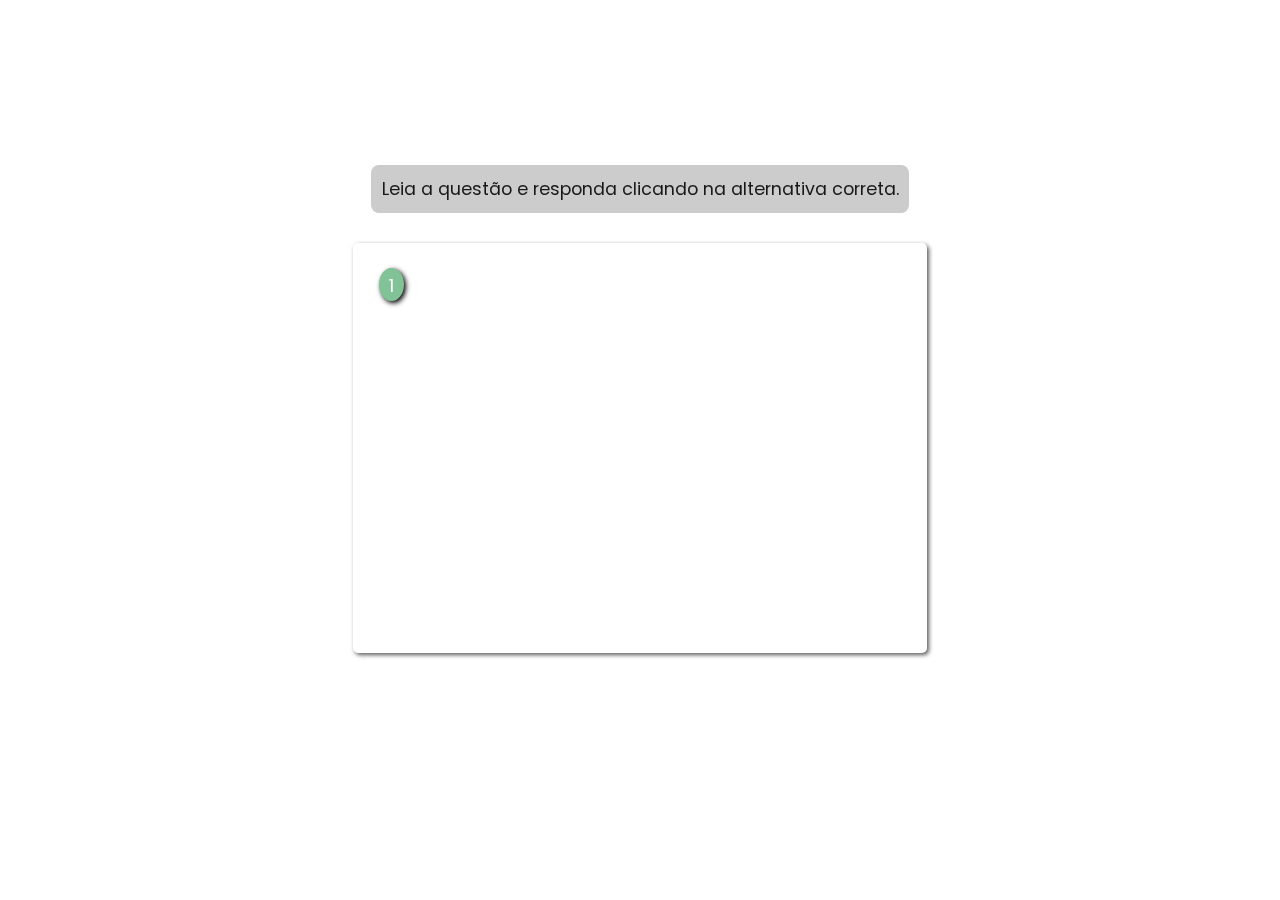
<file: index.html>
<!DOCTYPE html>
<html lang="pt-br">
<head>
    <meta charset="UTF-8">
    <meta http-equiv="X-UA-Compatible" content="IE=edge">
    <meta name="viewport" content="width=device-width, initial-scale=1.0">
    <title>Game Biomes</title>
    <link rel="stylesheet" href="styles/style.css">
</head>
<body>
    <main class="tela-principal">
        <section class='conteudos'>

            <h1 style="font-size: 45px; margin-bottom: 20px; margin-top: 60px; color: white; font-weight: 600; letter-spacing: 4px;"> Game Biomas Brazil </h1>

            <article class='centro' id='instrucoes' style="margin-bottom: 30px;">
                Leia a questão e responda clicando na alternativa correta.
            </article>

            <article class="questoes" style="background-color: rgba(255, 255, 255, 0.212); margin-bottom: 30px; box-shadow: 2px 2px 4px 0px rgba(29, 28, 28, 0.726); color: white;">
                <header class='questao'>
                    <span id="numQuestao"> </span>
                    <h2 id="pergunta"> </h2>
                </header>

                <div class="corpo">
                    <ol type="A" id="alternativas">
                        <li id='a' value='1A' class="respostas" onclick="verificarSeAcertou(this, this)"></li>
                        <li id="b" value="1B" class="respostas" onclick="verificarSeAcertou(this, this)"></li>
                        <li id="c" value="1C" class="respostas" onclick="verificarSeAcertou(this, this)"></li>
                        <li id="d" value="1D" class="respostas" onclick="verificarSeAcertou(this, this)"></li>
                    </ol>
                </div>
            </article>

            <article style="color: white;" id="aviso"> Questão <span id="numero"></span> de <span id="total"></span></article>
        </section>          
    </main>

    <script src="js/script.js"></script>
</body>
</html>
</file>
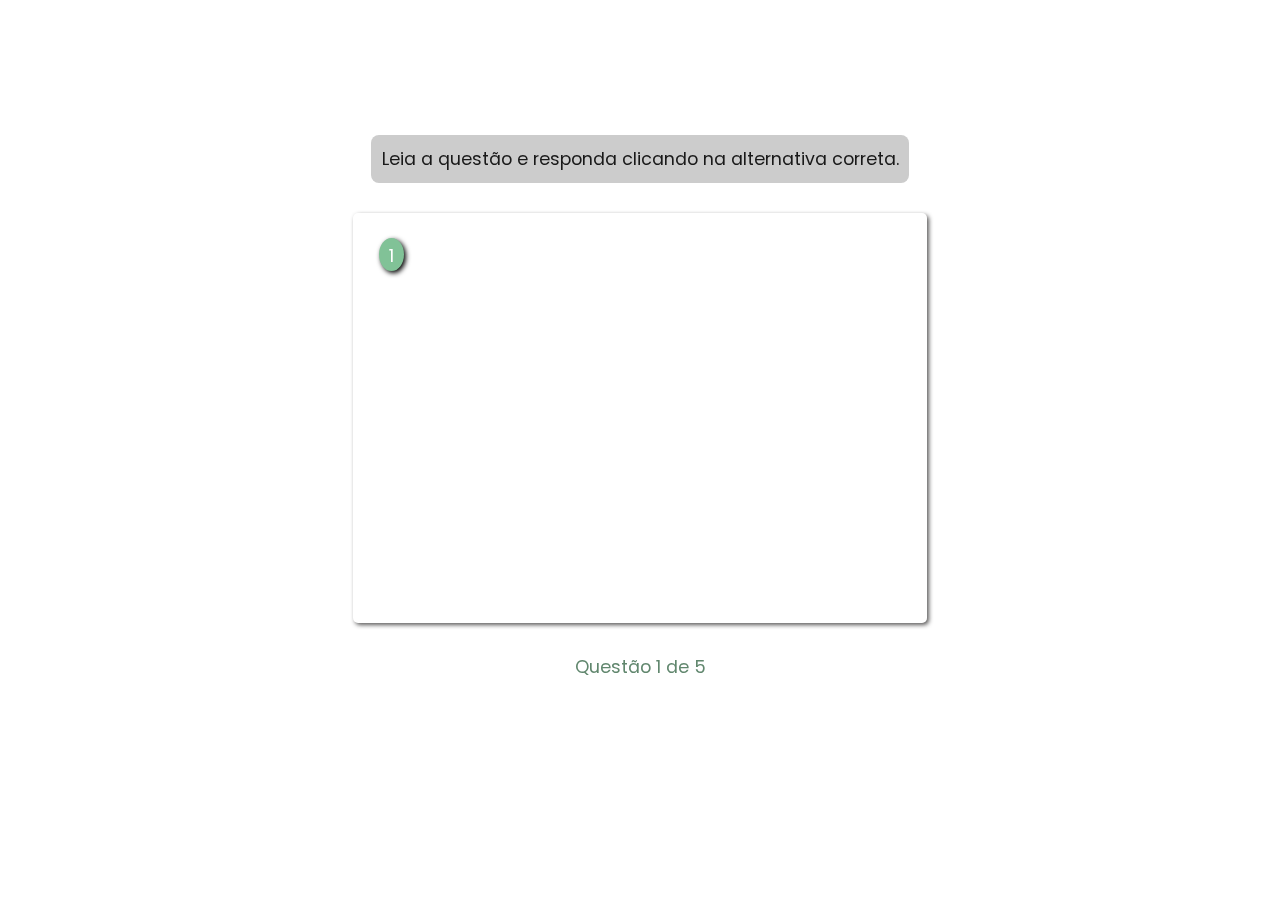
<file: gamequiz.html>
<!DOCTYPE html>
<html lang="pt-br">
<head>
    <meta charset="UTF-8">
    <meta http-equiv="X-UA-Compatible" content="IE=edge">
    <meta name="viewport" content="width=device-width, initial-scale=1.0">
    <title>Game Amazonia</title>
    <link rel="stylesheet" href="style.css">
</head>
<body>
    <main class="tela-principal">
        <section class='conteudos'>

            <h1 style="font-size: 45px; margin-bottom: 20px; margin-top: 30px; color: white; font-weight: 400; letter-spacing: 2px;"> Game Amazônia </h1>

            <article class='centro' id='instrucoes' style="margin-bottom: 30px;">
                Leia a questão e responda clicando na alternativa correta.
            </article>

            <article class="questoes" style="background-color: rgba(255, 255, 255, 0.212); margin-bottom: 30px; box-shadow: 2px 2px 4px 0px rgba(29, 28, 28, 0.726); color: white;">
                <header class='questao'>
                    <span id="numQuestao"> </span>
                    <h2 id="pergunta"> </h2>
                </header>

                <div class="corpo">
                    <ol type="A" id="alternativas">
                        <li id='a' value='1A' class="respostas" onclick="verificarSeAcertou(this, this)"></li>
                        <li id="b" value="1B" class="respostas" onclick="verificarSeAcertou(this, this)"></li>
                        <li id="c" value="1C" class="respostas" onclick="verificarSeAcertou(this, this)"></li>
                        <li id="d" value="1D" class="respostas" onclick="verificarSeAcertou(this, this)"></li>
                    </ol>
                </div>
            </article>

            <article id="aviso"> Questão <span id="numero"></span> de <span id="total"></span></article>
        </section>          
    </main>

    <script src="script.js"></script>
</body>
</html>
</file>
<file: styles/style.css>
@import url('https://fonts.googleapis.com/css2?family=Poppins:wght@100;200;300;400;500;600;700;800;900&display=swap');

*{
    margin: 0;
    padding: 0;
    box-sizing: border-box;
    font-family: 'Poppins', sans-serif;
    font-size: 1.05rem;
}

body{
    height: 100vh;
    background-image: url('https://static.nationalgeographicbrasil.com/files/styles/image_3200/public/11-especial-amazonia-reportagem-igapo-.jpg?w=1900&h=1267');
    color: #000;

}

.tela-principal{
    backdrop-filter: blur(10px);
    height: 100vh;
    width: 100%;
}

main{
    width: 100%;
    height: 100%;
    margin: auto auto;
}

section{
    width: 100%;
    margin: 0 auto;
    padding: 1rem;
    margin-bottom: 0.625rem;
    display: flex;
    flex-direction: column;
    justify-content: center;
    align-items: center;
}

h1{
    text-align: center;
    font-size: 1.75rem;
    margin: 0.625rem;
}

.centro{
    text-align: center;
}

.questao{
    display: flex;
    align-items: center;
    justify-content: space-between;
}

#numQuestao{
    display: block;
    background: #81c297;
    box-shadow: 2px 2px 5px 0px black;
    padding: 4px 10px 2px 10px;
    border-radius: 50%;
}

#pergunta{
    margin-left: 1rem;
}

.questoes{
    padding: 1.5rem;
    bottom: 1px solid #ececec;
    border-radius: 5px;
}

.questoes ol li{
    display: block;
    margin: 1rem;
    padding: 1rem;
    border-radius: 8px;
}

.questoes ol li:hover{
    background: #4b6454;
    cursor: pointer;
}

.bloqueado{
    display: none;
}


.bloqueado li:hover{
    display: none;
}

#instrucoes{
    background: #ccc;
    color: #191919;
    padding: 0.625rem;
    border-radius: 8px;
    
    display: flex;
    justify-content: center;
    margin-bottom: 1rem;
    animation: piscar .75s infinite alternate;
}

#aviso{
    color: #61876E;
}

footer{
    margin-top: 2%;
    font-size: small;
}

@keyframes piscar{
    0%{
        filter: drop-shadow(0 0 15px #fff);
        -webkit-filter: drop-shadow(0 0 15px #fff);
        -moz-filter: drop-shadow(0 0 15px #fff);
        -o-filter: drop-shadow(0 0 15px #fff);
        -ms-filter: drop-shadow(0 0 15px #fff);
    }
    100%{}
}

.animar{
    animation: piscar .75s infinite alternate;
}

.aparecer{
    animation: piscar .75s infinite alternate;
}

@keyframes aparecer{
    0%{
        opacity: 0;
    }
    100%{
        opacity: 1;
    }
}
</file>
<file: style.css>
@import url('https://fonts.googleapis.com/css2?family=Poppins:wght@100;200;300;400;500;600;700;800;900&display=swap');

*{
    margin: 0;
    padding: 0;
    box-sizing: border-box;
    font-family: 'Poppins', sans-serif;
    font-size: 1.05rem;
}

body{
    height: 100vh;
    background-image: url('https://static.nationalgeographicbrasil.com/files/styles/image_3200/public/11-especial-amazonia-reportagem-igapo-.jpg?w=1900&h=1267');
    color: #000;

}

.tela-principal{
    backdrop-filter: blur(10px);
    height: 100vh;
    width: 100%;
}

main{
    width: 100%;
    height: 100%;
    margin: auto auto;
}

section{
    width: 100%;
    margin: 0 auto;
    padding: 1rem;
    margin-bottom: 0.625rem;
    display: flex;
    flex-direction: column;
    justify-content: center;
    align-items: center;
}

h1{
    text-align: center;
    font-size: 1.75rem;
    margin: 0.625rem;
}

.centro{
    text-align: center;
}

.questao{
    display: flex;
    align-items: center;
    justify-content: space-between;
}

#numQuestao{
    display: block;
    background: #81c297;
    box-shadow: 2px 2px 5px 0px black;
    padding: 4px 10px 2px 10px;
    border-radius: 50%;
}

#pergunta{
    margin-left: 1rem;
}

.questoes{
    padding: 1.5rem;
    bottom: 1px solid #ececec;
    border-radius: 5px;
}

.questoes ol li{
    display: block;
    margin: 1rem;
    padding: 1rem;
    border-radius: 8px;
}

.questoes ol li:hover{
    background: #4b6454;
    cursor: pointer;
}

.bloqueado{
    display: none;
}


.bloqueado li:hover{
    display: none;
}

#instrucoes{
    background: #ccc;
    color: #191919;
    padding: 0.625rem;
    border-radius: 8px;
    
    display: flex;
    justify-content: center;
    margin-bottom: 1rem;
    animation: piscar .75s infinite alternate;
}

#aviso{
    color: #61876E;
}

footer{
    margin-top: 2%;
    font-size: small;
}

@keyframes piscar{
    0%{
        filter: drop-shadow(0 0 15px #fff);
        -webkit-filter: drop-shadow(0 0 15px #fff);
        -moz-filter: drop-shadow(0 0 15px #fff);
        -o-filter: drop-shadow(0 0 15px #fff);
        -ms-filter: drop-shadow(0 0 15px #fff);
    }
    100%{}
}

.animar{
    animation: piscar .75s infinite alternate;
}

.aparecer{
    animation: piscar .75s infinite alternate;
}

@keyframes aparecer{
    0%{
        opacity: 0;
    }
    100%{
        opacity: 1;
    }
}
</file>
